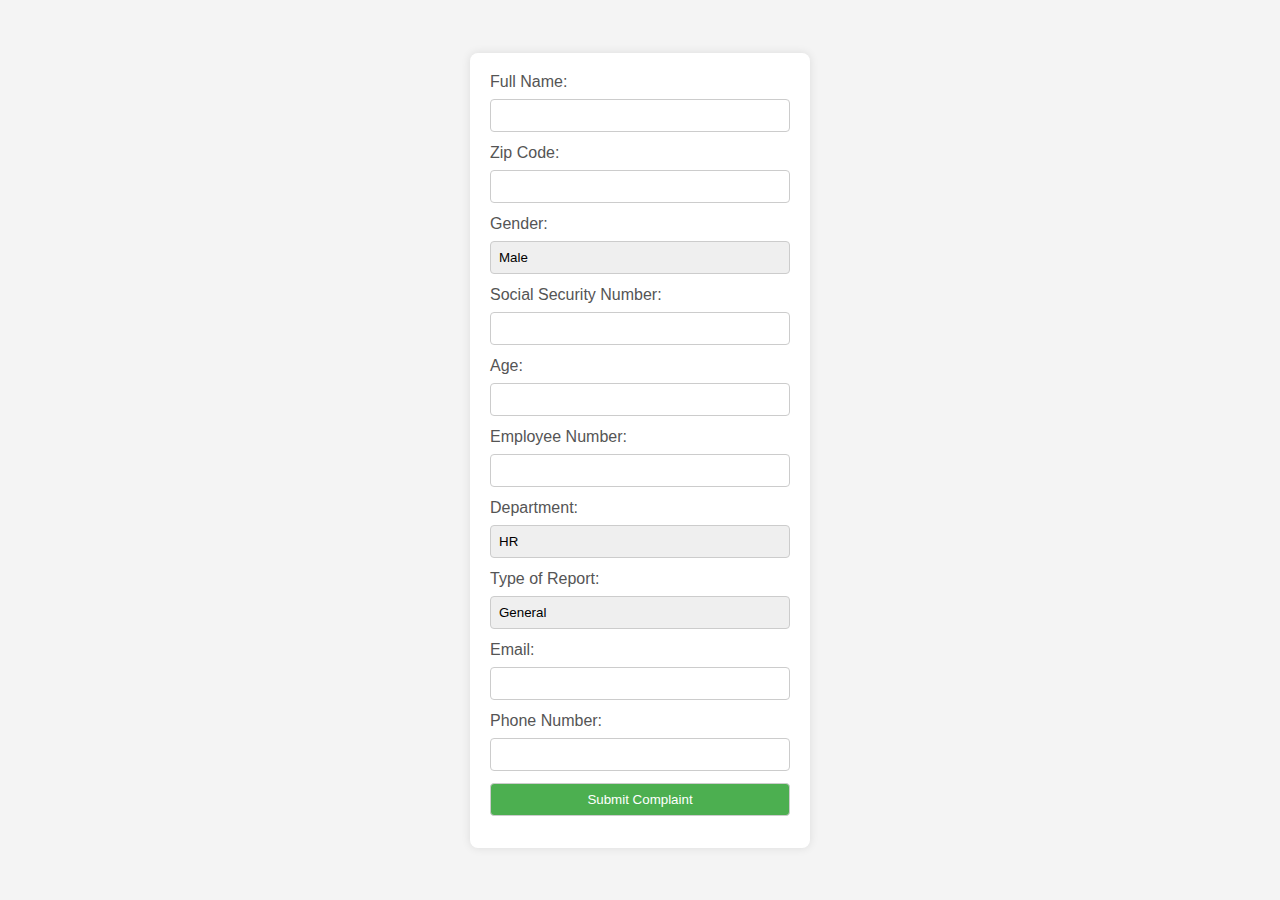
<file: Privacy Engineering Project/Server/templates/complaintSubmitPage.html>
<!DOCTYPE html>
<html lang="en">
<head>
    <meta charset="UTF-8">
    <meta name="viewport" content="width=device-width, initial-scale=1.0">
    <title>Complaint Submission</title>
    <link rel="stylesheet" href="../static/complaintSubmitPage.css">
</head>
<body>
    <!-- <h2>Complaint Submission Form</h2> -->

    <form action="{{ url_for('sendComplaint') }}" method="post">
        <label for="fullName">Full Name:</label>
        <input type="text" id="fullName" name="fullName" required><br>

        <label for="zipCode">Zip Code:</label>
        <input type="text" id="zipCode" name="zipCode" required><br>

        <label for="gender">Gender:</label>
        <select id = "gender" name = "gender">
            <option value = "Male">Male</option>
            <option value = "Female">Female</option>
            <option value = "Other">Other</option>
        </select><br>

        <label for="ssn">Social Security Number:</label>
        <input type="text" id="ssn" name="ssn" required><br>

        <label for="age">Age:</label>
        <input type="number" id="age" name="age" required><br>

        <label for="employeeNumber">Employee Number:</label>
        <input type="text" id="employeeNumber" name="employeeNumber" required><br>

        <label for="department">Department:</label>
        <select id="department" name="department">
            <option value="HR">HR</option>
            <option value="IT">IT</option>
            <option value="Product">Product</option>
            <option value="Sales">Sales</option>
            <option value="Legal">Legal</option>
            <option value="Marketing">Marketing</option>
        </select><br>

        <label for="typeOfReport">Type of Report:</label>
        <select id="typeOfReport" name="typeOfReport">
            <option value="General">General</option>
            <option value="Sexual Harassment">Sexual Harassment</option>
            <option value="Racial Discrimination">Racial Discrimination</option>
            <option value="Gender Discrimination">Gender Discrimination</option>
            <option value="Bullying">Bullying</option>
            <option value="Whistleblower">Whistleblower</option>
            <option value="Workplace Violence">Workplace Violence</option>
            <option value="Unfair Labor Practices">Unfair Labor Practices</option>
            <option value="Retaliation">Retaliation</option>
            <option value="Health and Safety Violations">Health and Safety Violations</option>
            <option value="Fraud">Fraud</option>
            <option value="Ethical Violations">Ethical Violations</option>
            <option value="Privacy Violations">Privacy Violations</option>
            <option value="Environmental Violations">Environmental Violations</option>
        </select><br>

        <label for="email">Email:</label>
        <input type="email" id="email" name="email" required><br>

        <label for="phoneNumber">Phone Number:</label>
        <input type="tel" id="phoneNumber" name="phoneNumber" required><br>

        <input type="submit" value="Submit Complaint">
    </form>
</body>
</html>
</file>
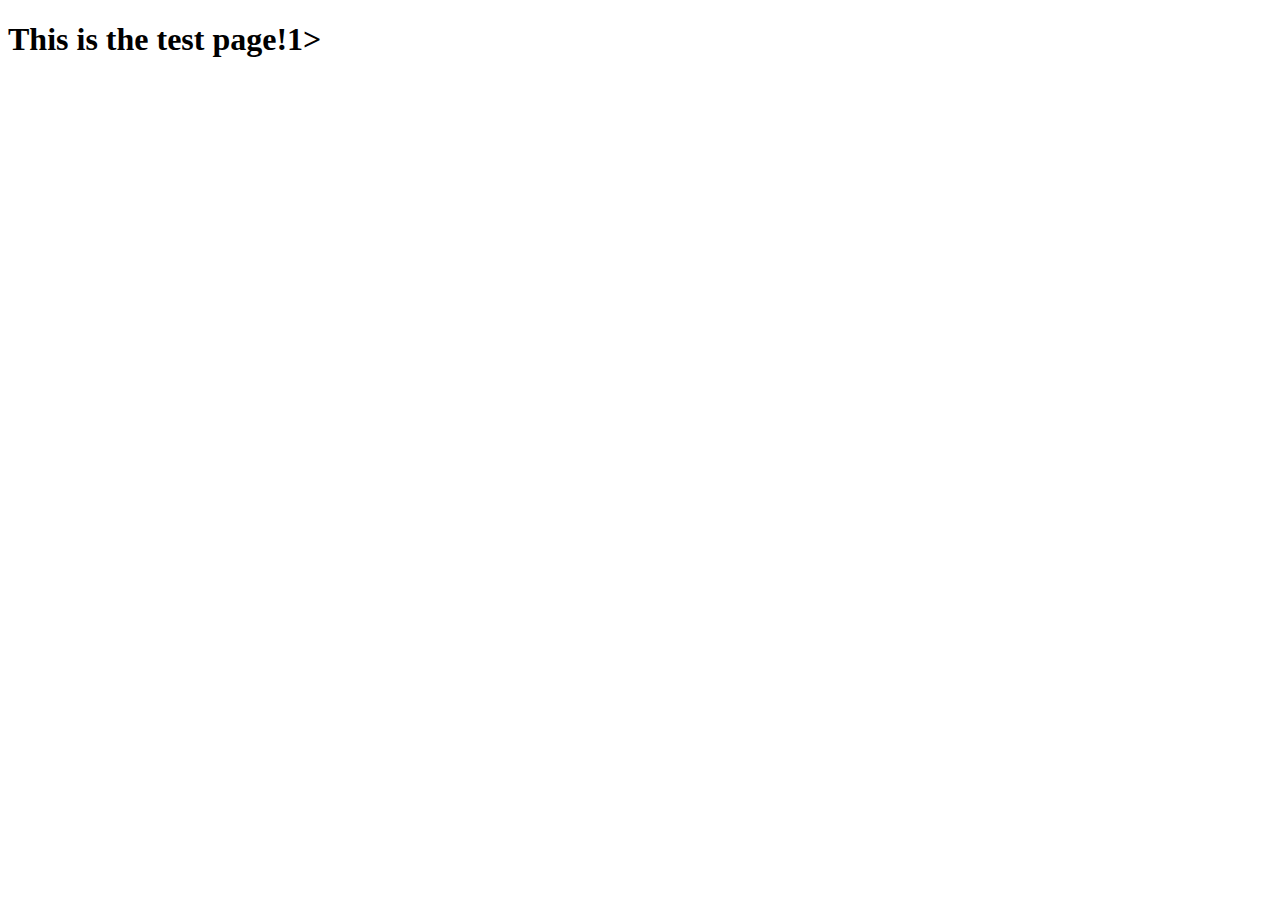
<file: Privacy Engineering Project/Server/templates/test.html>
<!DOCTYPE html>
<html lang="en">
<head>
    <meta charset="UTF-8">
    <meta name="viewport" content="width=device-width, initial-scale=1.0">
    <title>Flask App</title>
</head>
<body>
    <h1>This is the test page!1>
</body>
</html>
</file>
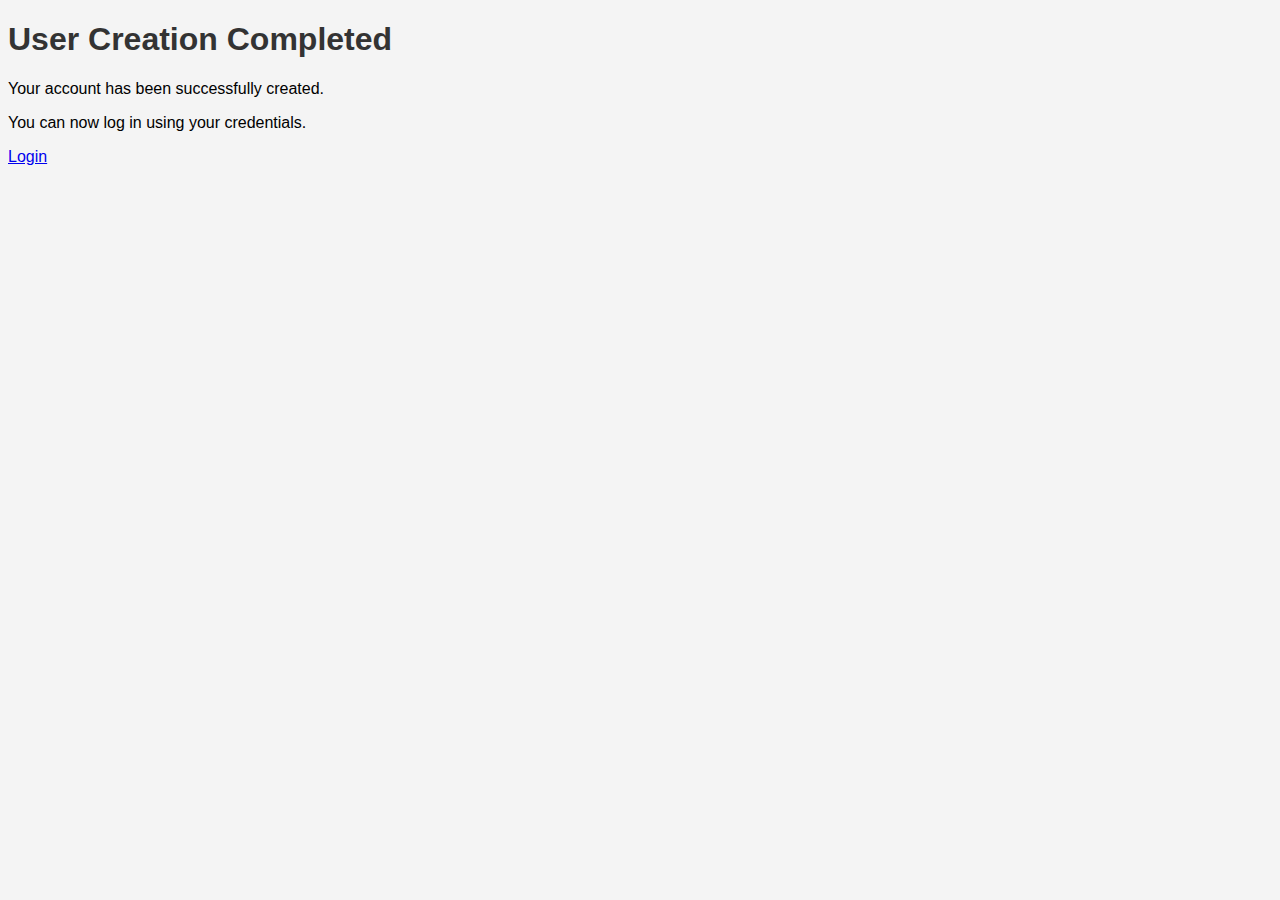
<file: Privacy Engineering Project/Server/templates/userCreationComplete.html>
<!DOCTYPE html>
<html lang="en">
<head>
    <meta charset="UTF-8">
    <meta name="viewport" content="width=device-width, initial-scale=1.0">
    <title>User Creation Completed - Privacy Guardians</title>

    <!-- Link to your CSS file (replace with the actual path) -->
    <link rel="stylesheet" type="text/css" href="../static/userCreationComplete.css">

</head>
<body>
    <div class="completion-container">
        <h1>User Creation Completed</h1>
        <p>Your account has been successfully created.</p>
        <p>You can now log in using your credentials.</p>
        <a href="{{ url_for('LoginPage') }}">Login</a>
    </div>
</body>
</html>
</file>
<file: Privacy Engineering Project/Server/static/complaintSubmitPage.css>
/* styles.css */
body {
    font-family: Arial, sans-serif;
    background-color: #f4f4f4;
    margin: 0;
    padding: 0;
    display: flex;
    align-items: center;
    justify-content: center;
    height: 100vh;
}

form {
    background-color: #fff;
    padding: 20px;
    border-radius: 8px;
    box-shadow: 0 0 10px rgba(0, 0, 0, 0.1);
    width: 300px;
}

h2 {
    text-align: center;
    color: #333;
}

label {
    display: block;
    margin-bottom: 8px;
    color: #555;
}

input, select {
    width: 100%;
    padding: 8px;
    margin-bottom: 12px;
    box-sizing: border-box;
    border: 1px solid #ccc;
    border-radius: 4px;
}

select {
    appearance: none;
}

input[type="submit"] {
    background-color: #4caf50;
    color: #fff;
    cursor: pointer;
}

input[type="submit"]:hover {
    background-color: #45a049;
}
</file>
<file: Privacy Engineering Project/Server/static/userCreationComplete.css>
body {
    background-color: #f4f4f4;
    font-family: 'Arial', sans-serif;
}

.userpage-container {
    max-width: 800px;
    margin: 50px auto;
    padding: 20px;
    background-color: #fff;
    border-radius: 8px;
    box-shadow: 0 0 10px rgba(0, 0, 0, 0.1);
    text-align: center;
}

h1 {
    color: #333;
}

.user-info {
    margin-bottom: 20px;
}

label {
    display: block;
    margin-bottom: 8px;
    color: #333;
}

input,
select {
    width: 100%;
    padding: 8px;
    margin-bottom: 12px;
    box-sizing: border-box;
}

select {
    appearance: none;
    -webkit-appearance: none;
    -moz-appearance: none;
    background: url("data:image/svg+xml,%3Csvg xmlns='http://www.w3.org/2000/svg' viewBox='0 0 8 8'%3E%3Cpolygon fill='%23000000' points='0 0 8 0 4 5'%3E%3C/polygon%3E%3C/svg%3E") no-repeat;
    background-position: right 8px center;
    background-size: 10px;
}

input[type="date"] {
    /* Add custom styling for date input if needed */
}

button {
    background-color: #007bff;
    color: #fff;
    padding: 10px 20px;
    font-size: 16px;
    border: none;
    cursor: pointer;
    border-radius: 4px;
    transition: background-color 0.3s ease;
}

button:hover {
    background-color: #0056b3;
}
</file>
